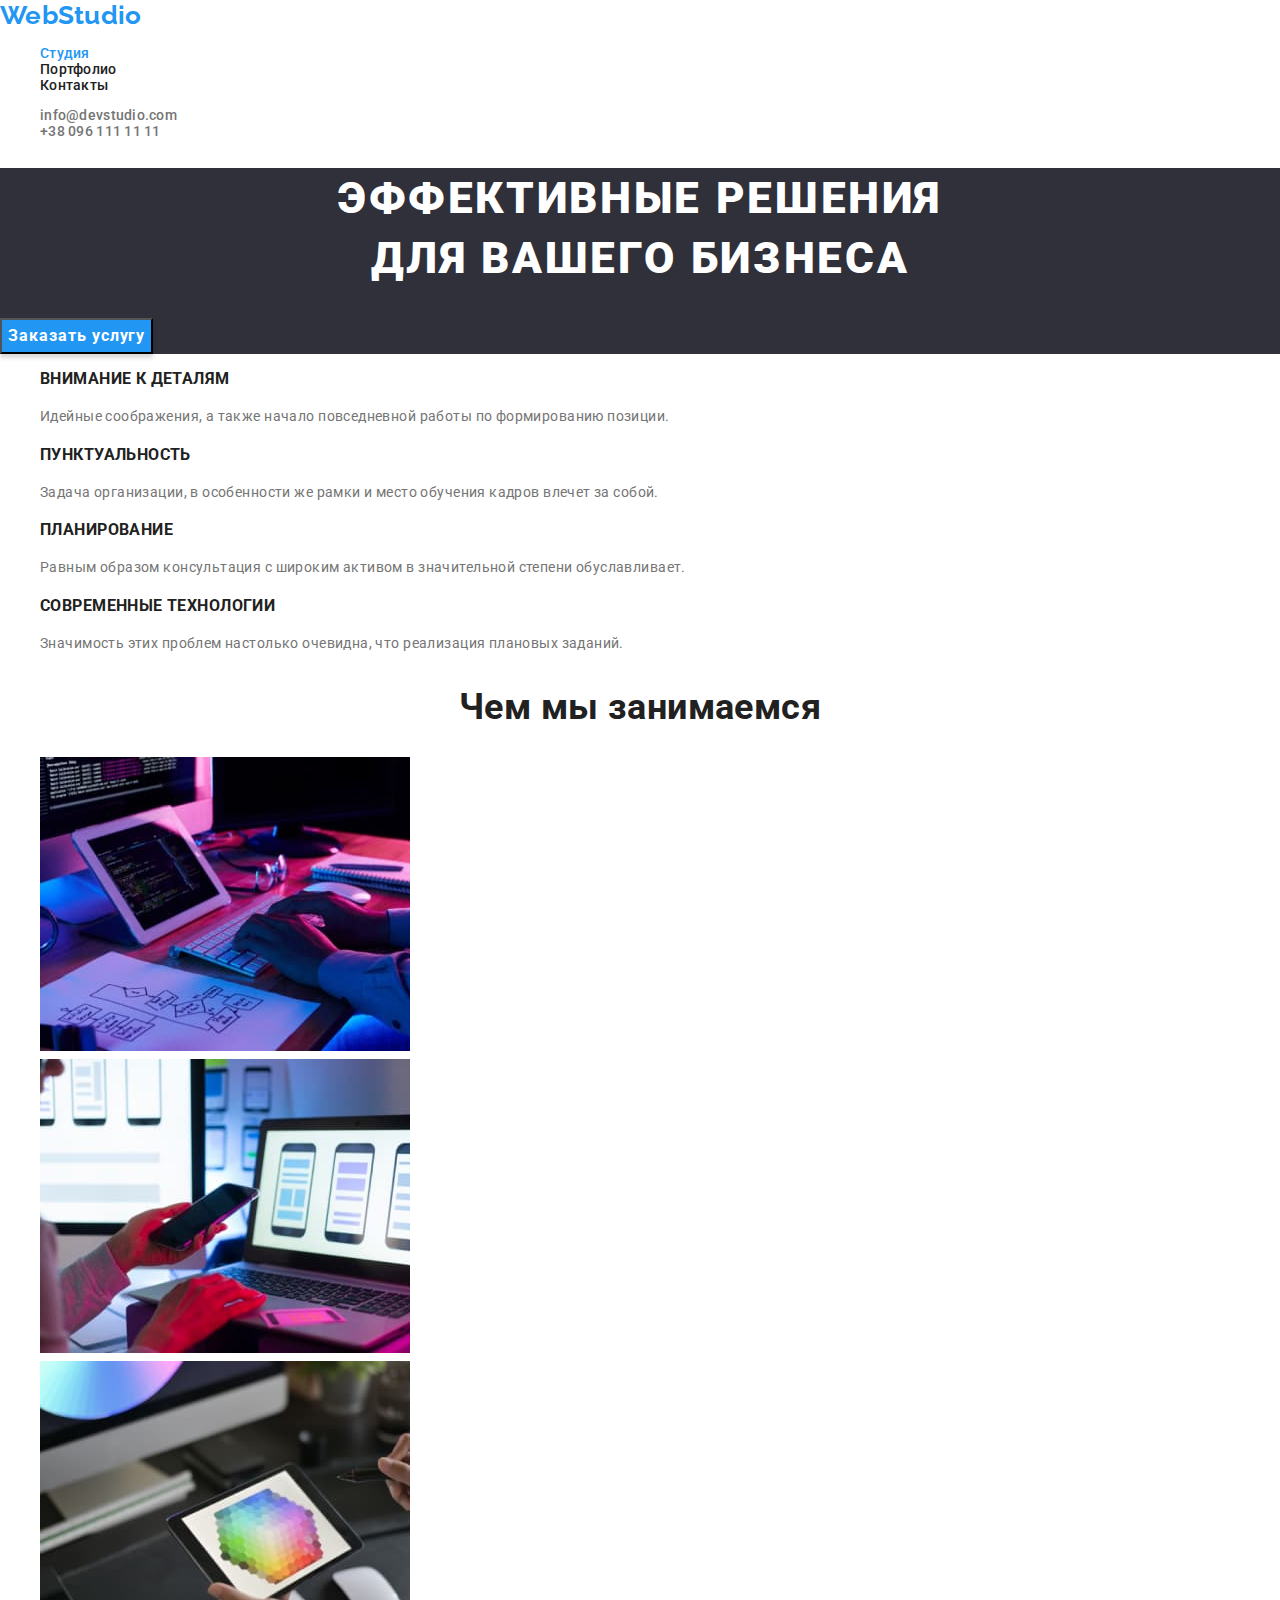
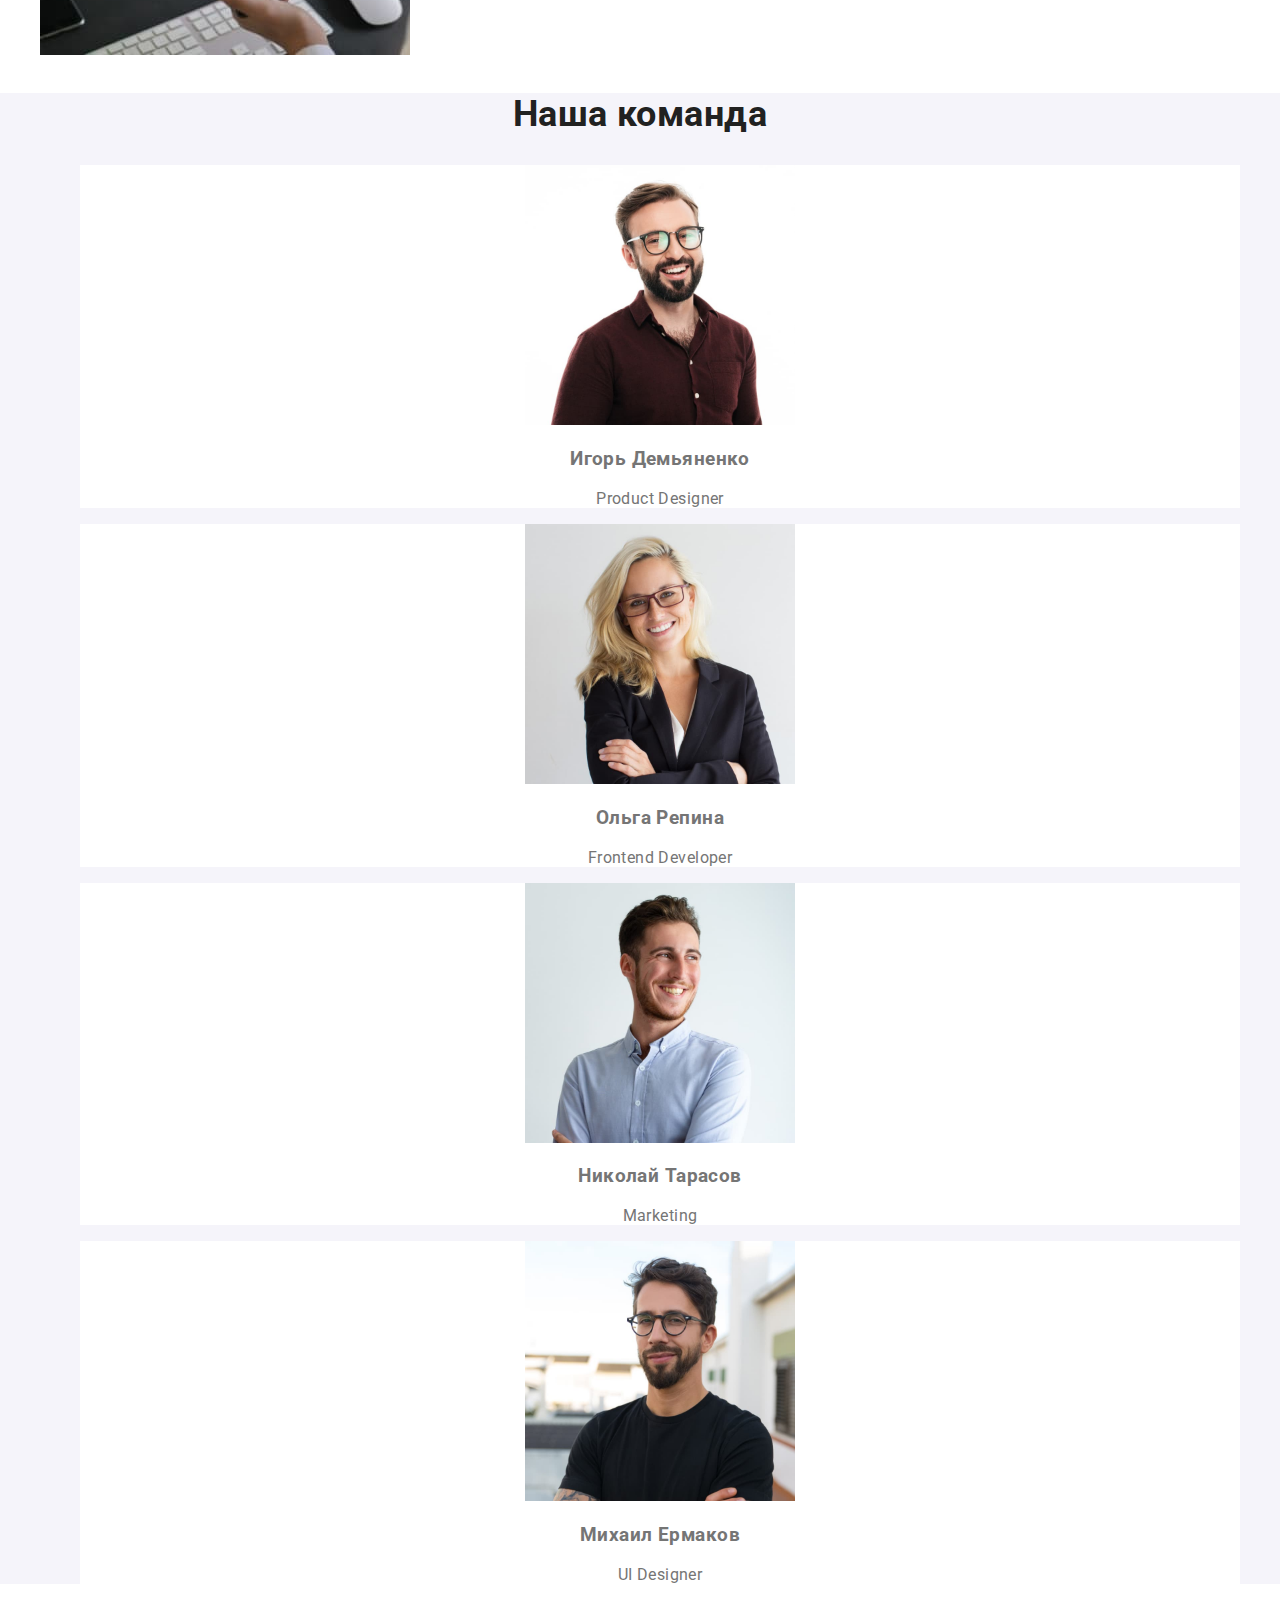
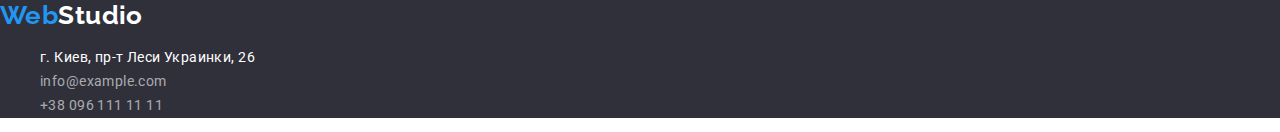
<file: index.html>
<!DOCTYPE html>
<html lang="ru">
<head>
    <meta charset="UTF-8">
    <meta http-equiv="X-UA-Compatible" content="IE=edge">
    <meta name="viewport" content="width=device-width, initial-scale=1.0">
    <title lang="en">Web Studio</title>
    <link rel="preconnect" href="https://fonts.gstatic.com"> 
    <link href="https://fonts.googleapis.com/css2?family=Oleo+Script&family=Raleway:wght@700&family=Roboto:wght@400;500;700;900&display=swap" rel="stylesheet">
    <link rel="stylesheet" href="https://cdnjs.cloudflare.com/ajax/libs/modern-normalize/1.0.0/modern-normalize.min.css">
    <link rel="stylesheet" href="./css/style.css">
</head>
<body>
    <!--header -->
    <header class="header">
            <a class="link logo logo-part2" href="/" lang="en"> <span class="logo-part1">Web</span>Studio</a>
        <nav>
            <ul class="list header">
                <li><a class="link current" href="./index.html">Студия</a></li>
                <li><a class="link" href="./portfolio.html">Портфолио</a></li>
                <li><a class="link" href="">Контакты</a></li>
            </ul>
        </nav>
        
            <ul class="list header header-contacts">
               <li><a class="link" href="mailto:info@devstudio.com">info@devstudio.com</a></li>
               <li><a class="link" href="tel:+380961111111">+38 096 111 11 11</a></li>
            </ul>
    </header>
    
    <!-- main -->
    <main>    

    <!--section hero--> 
            <section class="dark-bg">
                <h1 class="page-title">Эффективные решения <br> для вашего бизнеса</h1>
                <button class="button" type="button">Заказать услугу</button>
            </section>


        <section>
                <h2 class="visually-hidden">Особенности</h2>
            <ul class="list">
                <li>
                    <h3 class="feature-title">Внимание к деталям</h3>
                    <p>Идейные соображения, а также начало повседневной работы по формированию позиции.</p>
                </li>
                <li>
                    <h3 class="feature-title">Пунктуальность</h3>
                    <p>Задача организации, в особенности же рамки и место обучения кадров влечет за собой.</p>
                </li>
                <li>
                    <h3 class="feature-title">Планирование</h3>
                    <p>Равным образом консультация с широким активом в значительной степени обуславливает.</p>
                </li>
                <li>
                    <h3 class="feature-title">Современные технологии</h3>
                    <p>Значимость этих проблем настолько очевидна, что реализация плановых заданий.</p>
                </li>
            </ul>
        </section>
        
       <section>
            <h2 class="section-title">Чем мы занимаемся</h2>
            <ul class="list">
                <li><img src="./images/jobs/box_1.jpg" alt="programer_working" width="370"></li>
                <li><img src="./images/jobs/box_2.jpg" alt="developer" width="370"></li>
                <li><img src="./images/jobs/box_3.jpg" alt="web_design" width="370"></li>
            </ul>
       </section>
        
        <section class="team-bg-color">
            <figure>
                <figcaption><h2 class="section-title">Наша команда</h2></figcaption>
                    <ul class="list">
                            <li class="team">
                                <img src="./images/team/img_1.jpg" alt="photo1" width="270">
                                <h3 class="team-member">Игорь Демьяненко</h3>
                                <p lang="en">Product Designer</p>
                            </li>
                            <li class="team">
                                <img src="./images/team/img_2.jpg" alt="photo2" width="270">
                                <h3 class="team-member">Ольга Репина</h3>
                                <p lang="en">Frontend Developer</p> 
                            </li>
                            <li class="team">
                                <img src="./images/team/img_3.jpg" alt="photo3" width="270">
                                <h3 class="team-member">Николай Тарасов</h3>
                                <p lang="en">Marketing</p>
                            </li>
                            <li class="team">
                                <img src="./images/team/img_4.jpg" alt="photo4" width="270">
                                <h3 class="team-member">Михаил Ермаков</h3>
                                <p lang="en">UI Designer</p>
                            </li>
                    </ul>
            </figure>
        </section>
    </main>
    
    <!-- footer-->
    <footer class="dark-bg">
            <a class="link logo" href="/" lang="en"><span class="logo-part1">Web</span>Studio</a>
            <address>
            <ul class="list">
                <li><a class="link" href="https://goo.gl/maps/h1MNrULQTxqJ9o7u8" target="_blank" rel="noopener noreferrer nofollow"> г. Киев, пр-т Леси Украинки, 26</a></li>
                <li class="footer-contacts"><a class="link" href="mailto:info@example.com">info@example.com</a></li>
                <li class="footer-contacts"><a class="link" href="tel:+380961111111">+38 096 111 11 11</a></li>
            </ul>
            </address>
    </footer>
</body>
</html>
</file>
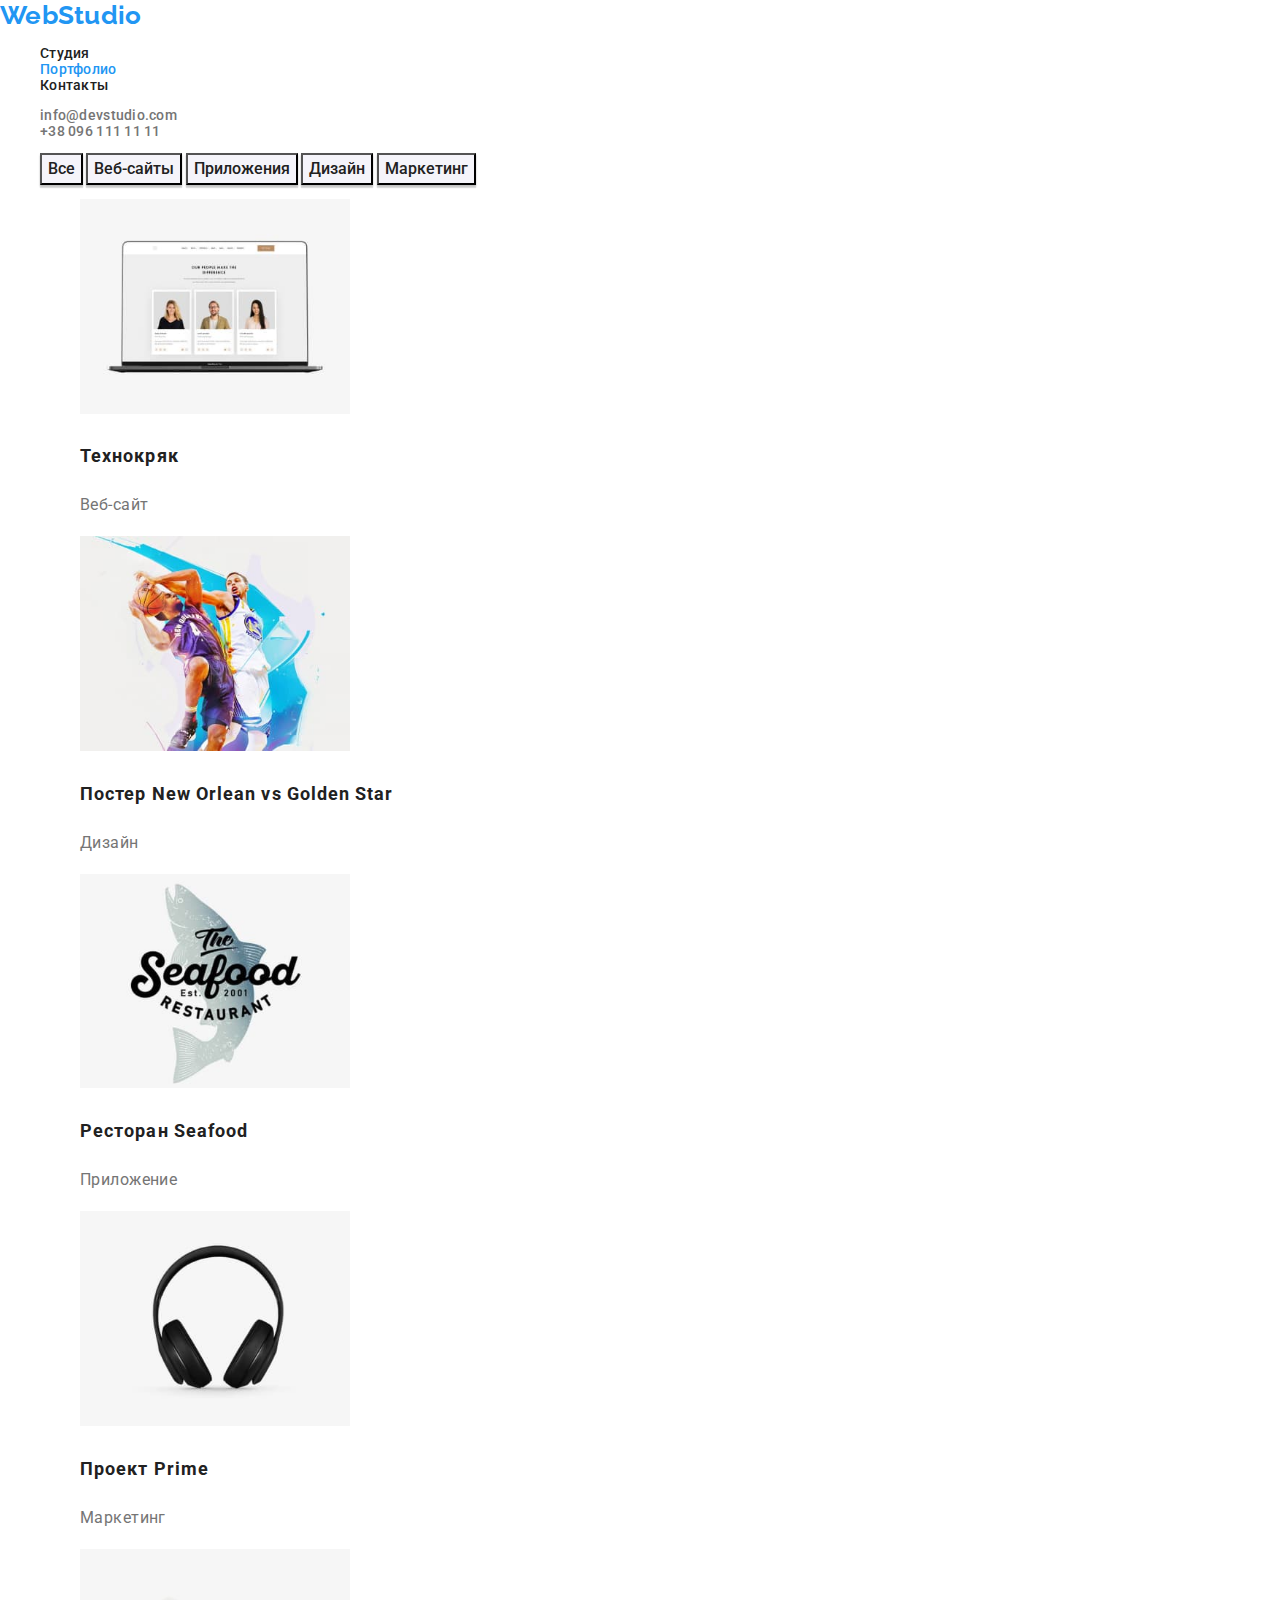
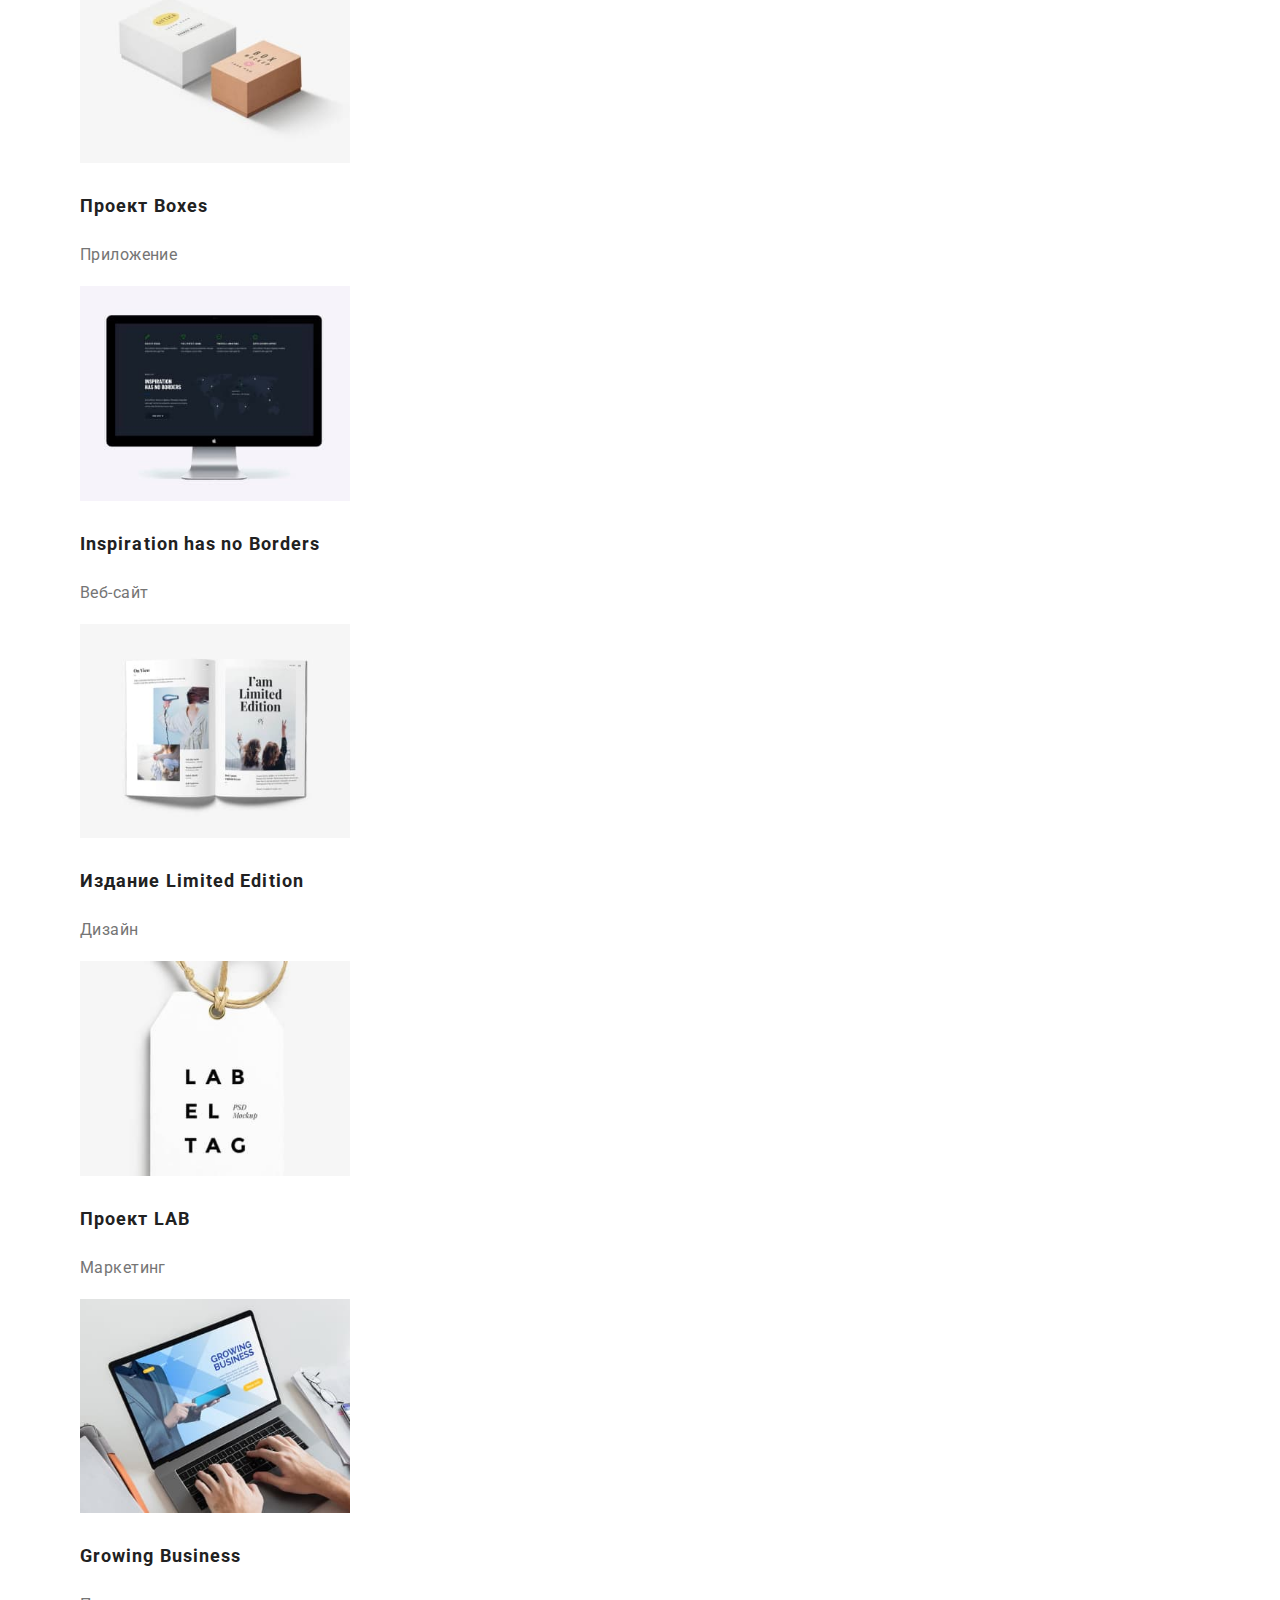
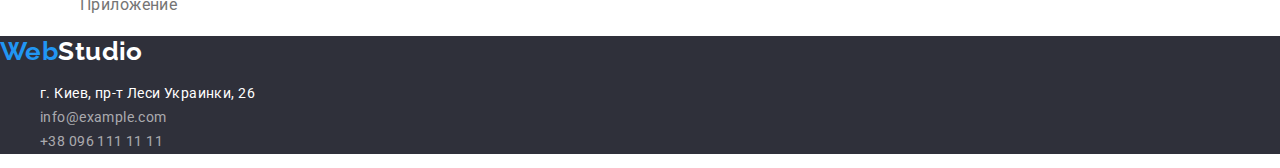
<file: portfolio.html>
<!DOCTYPE html>
<html lang="en">
<head>
    <meta charset="UTF-8">
    <meta http-equiv="X-UA-Compatible" content="IE=edge">
    <meta name="viewport" content="width=device-width, initial-scale=1.0">
    <title>Protfolio</title>
    <link rel="preconnect" href="https://fonts.gstatic.com"> 
    <link href="https://fonts.googleapis.com/css2?family=Oleo+Script&family=Raleway:wght@700&family=Roboto:wght@400;500;700;900&display=swap" rel="stylesheet">
    <link rel="stylesheet" href="https://cdnjs.cloudflare.com/ajax/libs/modern-normalize/1.0.0/modern-normalize.min.css">
    <link rel="stylesheet" href="./css/style.css">
</head>
<body>
    <!--header -->
    <header class="header">
        <a class="link logo logo-part2" href="/" lang="en"> <span class="logo-part1">Web</span>Studio</a>
    <nav>
        <ul class="list header">
            <li><a class="link" href="./index.html">Студия</a></li>
            <li><a class="link current" href="./portfolio.html">Портфолио</a></li>
            <li><a class="link" href="">Контакты</a></li>
        </ul>
    </nav>
    
        <ul class="list header header-contacts">
           <li><a class="link" href="mailto:info@devstudio.com">info@devstudio.com</a></li>
           <li><a class="link" href="tel:+380961111111">+38 096 111 11 11</a></li>
        </ul>
    </header>
    <!--main-->
    <main>
        <section>
            <figure>
                <figcaption><h1 class="visually-hidden">Projects</h1></figcaption>
                        <button class="button-filter button-filter-link" type="button">Все</button>
                        <button class="button-filter" type="button">Веб-сайты</button>
                        <button class="button-filter" type="button">Приложения</button>
                        <button class="button-filter" type="button">Дизайн</button>
                        <button class="button-filter" type="button">Маркетинг</button>
                    <ul class="list">
                            <li class="projects">
                                <img src="./images/projects/img1.jpg" alt="img1" width="270">
                                <h2 class="projects-title">Технокряк</h2>
                                <p>Веб-сайт</p>
                            </li>
                            <li class="projects">
                                <img src="./images/projects/img2.jpg" alt="img2" width="270">
                                <h2 class="projects-title" lang="en">Постер New Orlean vs Golden Star</h2>
                                <p>Дизайн</p> 
                            </li>
                            <li class="projects">
                                <img src="./images/projects/img3.jpg" alt="img3" width="270">
                                <h2 class="projects-title" lang="en">Ресторан Seafood</h2>
                                <p>Приложение</p>
                            </li>
                            <li class="projects">
                                <img src="./images/projects/img4.jpg" alt="img4" width="270">
                                <h2 class="projects-title" lang="en">Проект Prime</h2>
                                <p>Маркетинг</p>
                            </li>
                            <li class="projects">
                                <img src="./images/projects/img5.jpg" alt="img5" width="270">
                                <h2 class="projects-title" lang="en">Проект Boxes</h2>
                                <p>Приложение</p>
                            </li>
                            <li class="projects">
                                <img src="./images/projects/img6.jpg" alt="img6" width="270">
                                <h2 class="projects-title" lang="en">Inspiration has no Borders</h2>
                                <p>Веб-сайт</p>
                            </li>
                            <li class="projects">
                                <img src="./images/projects/img7.jpg" alt="img7" width="270">
                                <h2 class="projects-title" lang="en">Издание Limited Edition</h2>
                                <p>Дизайн</p>
                            </li>
                            <li class="projects">
                                <img src="./images/projects/img8.jpg" alt="img8" width="270">
                                <h2 class="projects-title" lang="en">Проект LAB</h2>
                                <p>Маркетинг</p>
                            </li>
                            <li class="projects">
                                <img src="./images/projects/img9.jpg" alt="img9" width="270">
                                <h2 class="projects-title" lang="en">Growing Business</h2>
                                <p>Приложение</p>
                            </li>
                    </ul>
            </figure>
        </section> 
    </main>
    <!-- footer-->
    <footer class="dark-bg">
        <a class="link logo" href="/" lang="en"><span class="logo-part1">Web</span>Studio</a>
        <address>
        <ul class="list">
            <li><a class="link" href="https://goo.gl/maps/h1MNrULQTxqJ9o7u8" target="_blank" rel="noopener noreferrer nofollow"> г. Киев, пр-т Леси Украинки, 26</a></li>
            <li class="footer-contacts"><a class="link" href="mailto:info@example.com">info@example.com</a></li>
            <li class="footer-contacts"><a class="link" href="tel:+380961111111">+38 096 111 11 11</a></li>
        </ul>
        </address>
    </footer> 
</body>
</html>
</file>
<file: css/style.css>
:root {
    --main-text-color: #757575;
    --title-color: #212121;
    --dark-bg-text-color: #FFFFFF;
    --accent-color: #2196F3;
    --logo-text-color: #000000;
    --dark-bg-color: #2F303A;
    --light-bg-color: #F5F4FA;
    --bg-color: #E5E5E5;
}
body {
    font-family: "Roboto", sans-serif;
    font-size: 14px;
    line-height: 1.714;
    letter-spacing: 0.03em;
    color: var(--main-text-color);
}
address {
    font-style: normal;
}
.visually-hidden {
    position: absolute !important;
    clip: rect(1px 1px 1px 1px);
    clip: rect(1px, 1px, 1px,1px);
    padding: 0 !important;
    border: 0 !important;
    height: 1px !important;
    width: 1px !important;
    overflow: hidden;
  }

.link {
    text-decoration: none;
    color: inherit;
}
.link:hover,
.link:focus,
.logo-part1,
.current    {
    color: var(--accent-color);
}
.list {
    list-style: none;
}
.logo {
    font-family: "Raleway", sans-serif;
    font-weight: 700;
    font-size: 26px;
    line-height: 1.192;
}
.logo-part2 {
    color: var(--logo-text-color);
}
.button {
    font-weight: 700;
    font-size: 16px;
    line-height: 1.875;
    display: flex;
    align-items: center;
    text-align: center;
    letter-spacing: 0.06em;
    color: var(--dark-bg-text-color);
    background-color: var(--accent-color);
    box-shadow: 0px 4px 4px rgba(0, 0, 0, 0.15);
    cursor: pointer;
}
.page-title {
    font-weight: 900;
    font-size: 44px;
    line-height: 1.364;
    text-align: center;
    letter-spacing: 0.06em;
    text-transform: uppercase;
}
.section-title {
    font-weight: 700;
    font-size: 36px;
    line-height: 1.167;
    text-align: center;
}
.section-title,
.header,
.feature-title,
.team-title,
.projets-title {
    color: var(--title-color);
}
.header {
    font-weight: 500;
    line-height: 1.143;
    letter-spacing: 0.02em;
}
.header-contacts {
    color: var(--main-text-color);
}
.dark-bg {
    background-color: var(--dark-bg-color);
    color: var(--dark-bg-text-color);
}
.feature-title {
    font-weight: 700;
    line-height: 1.143;
    text-transform: uppercase;
}
.team {
    font-size: 16px;
    line-height: 1.188;
    text-align: center;
    background-color: var(--dark-bg-text-color)
}
.team-title {
    font-weight: 500;
}
.team-bg-color {
    background-color: var(--light-bg-color);
 }
.footer-contacts {
    color: rgba(255, 255, 255, 0.6);
}
.projects {
    font-size: 16px;
    line-height: 1.875;
}
.projects-title {
    font-weight: 700;
    font-size: 18px;
    line-height: 2;
    letter-spacing: 0.06em;
    color: var(--title-color);
}
.button-filter {
    font-weight: 500;
    font-size: 16px;
    line-height: 1.625;
    text-align: center;
    color: var(--title-color); /*var(--dark-bg-text-color);*/
    /*background-color: var(--accent-color);*/
    background: var(--light-bg-color);
    box-shadow: 0px 3px 1px rgba(0, 0, 0, 0.1), 0px 1px 2px rgba(0, 0, 0, 0.08), 0px 2px 2px rgba(0, 0, 0, 0.12);
    cursor: pointer;
}
.button-filter-link:hover,
.button-filter-link:focus
.button-filter-link:active {
        text-decoration: none;
        color: var(--dark-bg-text-color);
        background-color: var(--accent-color);
}
</file>
